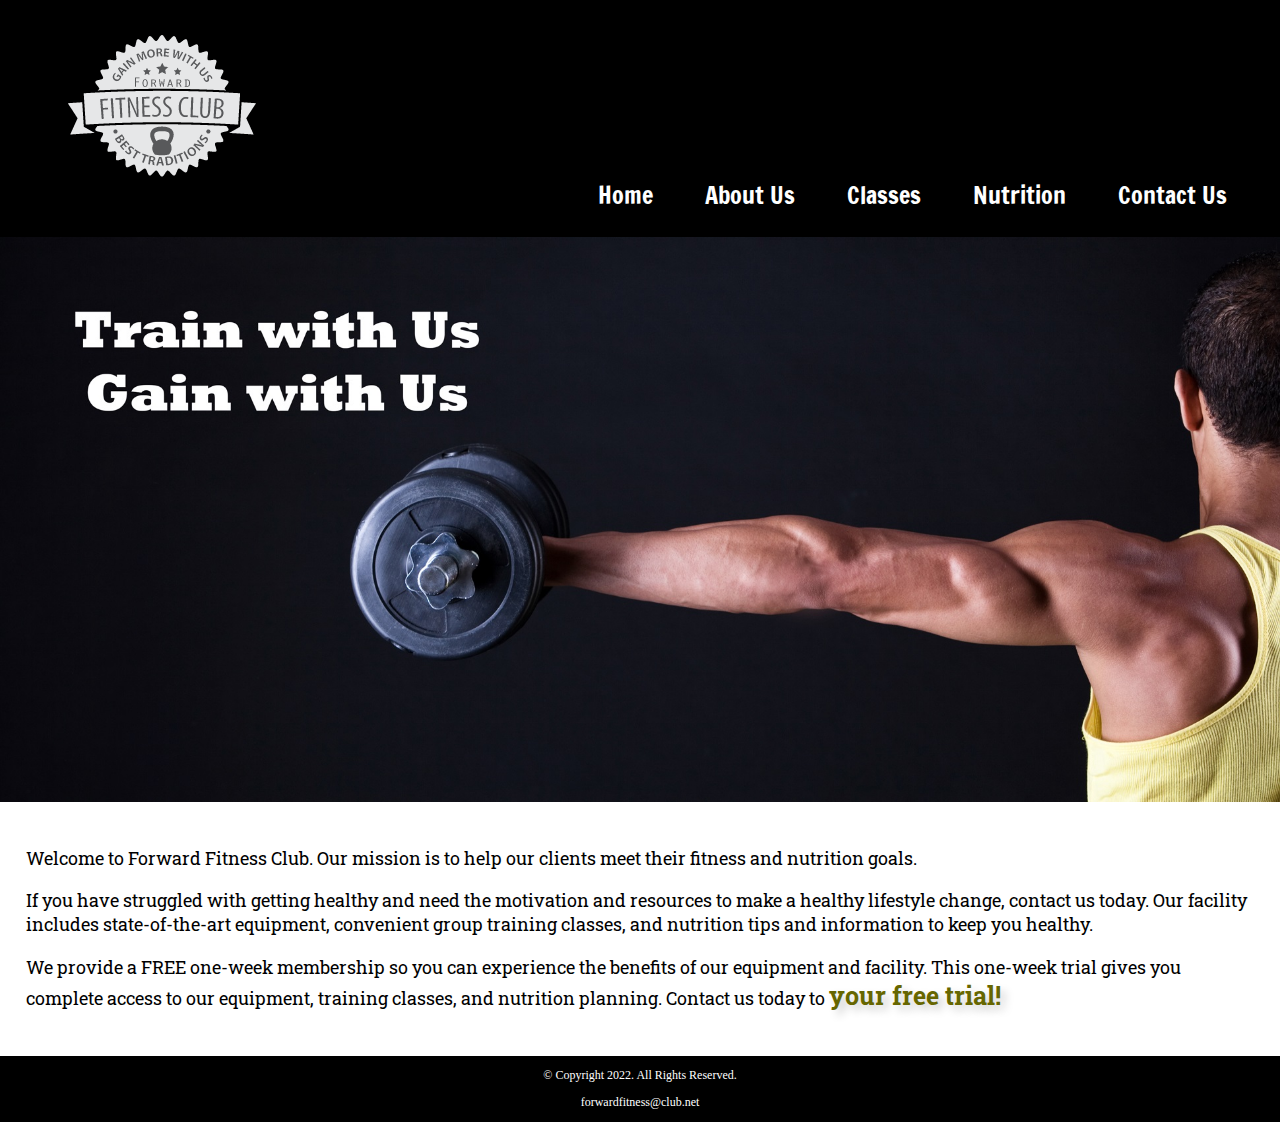
<file: week 8 prac/Fitness/index.html>
<!DOCTYPE html>
<!-- This website template was created by: Qi Junyi-->
<html lang="en">
<head>
    <title>Forward Fitness Club</title>
    <meta charset="utf-8">
    <meta name="viewport" content="width=device-width, initial-scale=1">
    <link rel="stylesheet" href="css/styles.css">
    <link rel="preconnect" href="https://fonts.googleapis.com">
    <link rel="preconnect" href="https://fonts.gstatic.com" crossorigin>
    <link href="https://fonts.googleapis.com/css2?family=Francois+One&family=Roboto+Slab:wght@100..900&display=swap" rel="stylesheet">
</head>
<body>
    <div id="container">
        <!-- Mobile Nav --> 
        <nav class="mobile-nav"> 
            <div id="menu-links"> 
                <a href="index.html">Home</a> 
                <a href="about.html">About Us</a> 
                <a href="classes.html">Classes</a> 
                <a href="nutrition.html">Nutrition</a> 
                <a href="contact.html">Contact Us</a> 
            </div> 
            <a class="menu-icon" onclick="hamburger()"> 
                <div>&#9776;</div> 
            </a> 
        </nav>
        <!--Use the header area for the website name or logo-->
        <header>
            <a href="index.html" id="ffc-logo"> <img src="images/forward-fitness-logo.png" alt="Forward Fitness Club logo"> </a>
        </header>
        <!-- Tablet, Desktop Nav -->
        <nav class="tablet-desktop">
            <ul>
                <li><a href="index.html">Home</a></li>
                <li><a href="about.html">About Us</a></li>
                <li><a href="classes.html">Classes</a></li>
                <li><a href="nutrition.html">Nutrition</a></li>
                <li><a href="contact.html">Contact Us</a></li>
            </ul>
        </nav>
        <!-- Hero Image --> 
        <div id="hero" class="tablet-desktop"> 
            <img src="images/hero-image.jpg" alt="left arm extended holding a weight"> 
        </div>
        <main>
            <div class="mobile">
                <p>Welcome to Forward Fitness Club. Our mission is to help our 
                    clients meet their fitness and nutrition goals.</p> 
                    
                <h3>FREE One-Week Trial Membership!</h3> 
                <p>Call Us Today to Get Started</p> 
                <p class="tel-link"><a href="tel:8145559608">(814) 555-9608</a></p> 
                    
                <h4>Fitness Club Hours:</h4> 
                <ul class="hours"> 
                    <li>Mon-Thu: 6:00am-6:00pm</li> 
                    <li>Friday: 6:00am-4:00pm</li> 
                    <li>Saturday: 8:00am-6:00pm</li> 
                    <li>Sunday: Closed</li> 
                </ul> 
                    
            </div>
            <div class="tablet-desktop">
                <p>Welcome to Forward Fitness Club. Our mission is to help our clients meet their fitness and 
                    nutrition goals.</p> 
                    
                <p>If you have struggled with getting healthy and need the motivation and resources to make a 
                    healthy lifestyle change, contact us today. Our facility includes state-of-the-art equipment, 
                    convenient group training classes, and nutrition tips and information to keep you healthy.</p> 
                    
                <p>We provide a FREE one-week membership so you can experience the benefits of our 
                    equipment and facility. This one-week trial gives you complete access to our equipment, 
                    training classes, and nutrition planning. Contact us today to
                    <span class="action">your free trial!</span></p>
            </div>
        </main>
        <footer>
            <p>&copy; Copyright 2022. All Rights Reserved.</p>
            <p><a href="mailto:forwardfitness@club.net">forwardfitness@club.net</a></p>
        </footer>
    </div>
    <script src="script.js"></script>
</body>
</html>
</file>
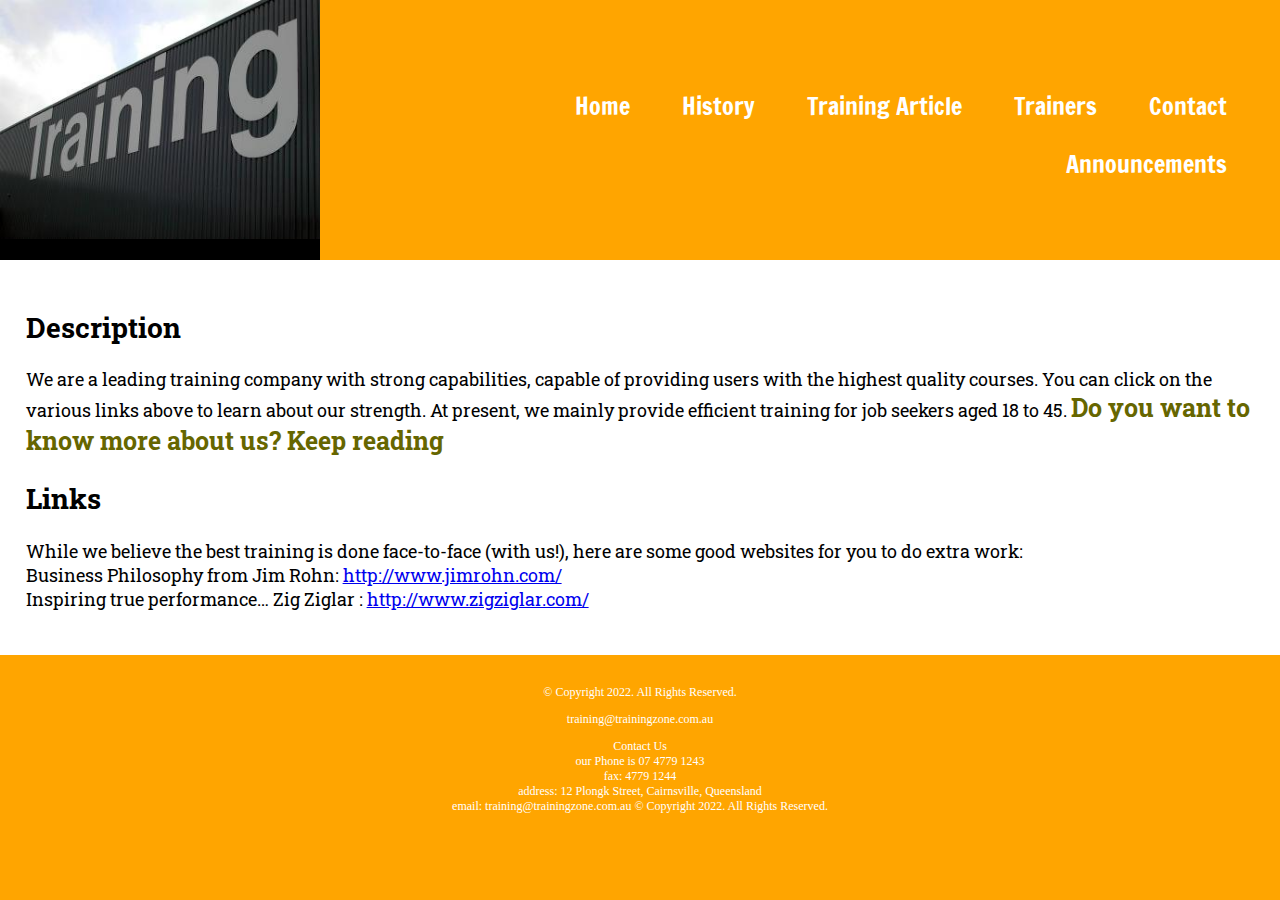
<file: week 8 prac/Training Zone/index.html>
<!DOCTYPE html>
<!-- This website template was created by: Qi Junyi-->
<html lang="en">
<head>
    <title>Training Zone</title>
    <meta charset="utf-8">
    <meta name="viewport" content="width=device-width, initial-scale=1">
    <link rel="stylesheet" href="css/styles.css">
    <link rel="preconnect" href="https://fonts.googleapis.com">
    <link rel="preconnect" href="https://fonts.gstatic.com" crossorigin>
    <link href="https://fonts.googleapis.com/css2?family=Francois+One&family=Roboto+Slab:wght@100..900&display=swap" rel="stylesheet">
</head>
<body>
    <!--Use the header area for the website name or logo-->
    <header>
        <a href="index.html"> <img src="images/trainingzone_logo.jpg" alt="Training Zone logo"> </a>
    </header>
    <nav>
        <ul>
            <li><a href="index.html">Home</a></li>
            <li><a href="history.html">History</a></li>
            <li><a href="trainingarticle.html">Training Article</a></li>
            <li><a href="trainers.html">Trainers</a></li>
            <li><a href="contact.html">Contact</a></li>
            <li><a href="announcements.html">Announcements</a></li>
        </ul>
    </nav>
    <main>
        <div class="mobile"> 
 
            <p>Welcome to Training Zone. Our mission is to help our 
            users improve themselves.</p> 
            
            <h3>FREE Classes!</h3> 
            <p>Call Us Today to Get Free Classes</p> 
            <p class="tel-link"><a href="tel:0747791243">(07) 4779-1243</a></p> 
            
            <h4>Training Zone Working Hours:</h4> 
            <ul class="hours"> 
                <li>Mon-Thu: 6:00am-9:00pm</li> 
                <li>Friday: 6:00am-5:00pm</li> 
                <li>Saturday: 8:00am-9:00pm</li> 
                <li>Sunday: 12:00am-12:00pm</li> 
            </ul> 
            
        </div>
        <div class="tablet-desktop">
            <h2>Description</h2>
            <p>
                We are a leading training company with strong capabilities, capable of providing users with the highest quality courses. 
                You can click on the various links above to learn about our strength. At present, we mainly provide efficient training for job seekers aged 18 to 45. 
                <span class="action">Do you want to know more about us? Keep reading</span>
            </p>
            <h2>Links</h2>
            <p>
                While we believe the best training is done face-to-face (with us!), here are some good websites for you 
                to do extra work:
               <br>Business Philosophy from Jim Rohn: <a href="http://www.jimrohn.com/">http://www.jimrohn.com/</a>
               <br>Inspiring true performance… Zig Ziglar : <a href="http://www.zigziglar.com/">http://www.zigziglar.com/</a>
            </p>
        </div>
    </main>
    <footer><br>
        <p>&copy; Copyright 2022. All Rights Reserved.</p>
        <p><a href="mailto:training@trainingzone.com.au">training@trainingzone.com.au</a></p>
        <p>
            Contact Us
            <br>our Phone is 07 4779 1243
            <br>fax: 4779 1244
            <br>address: 12 Plongk Street, Cairnsville, Queensland
            <br>email: training@trainingzone.com.au
            &copy; Copyright 2022. All Rights Reserved.
        </p>
    </footer>
</body>
</html>
</file>
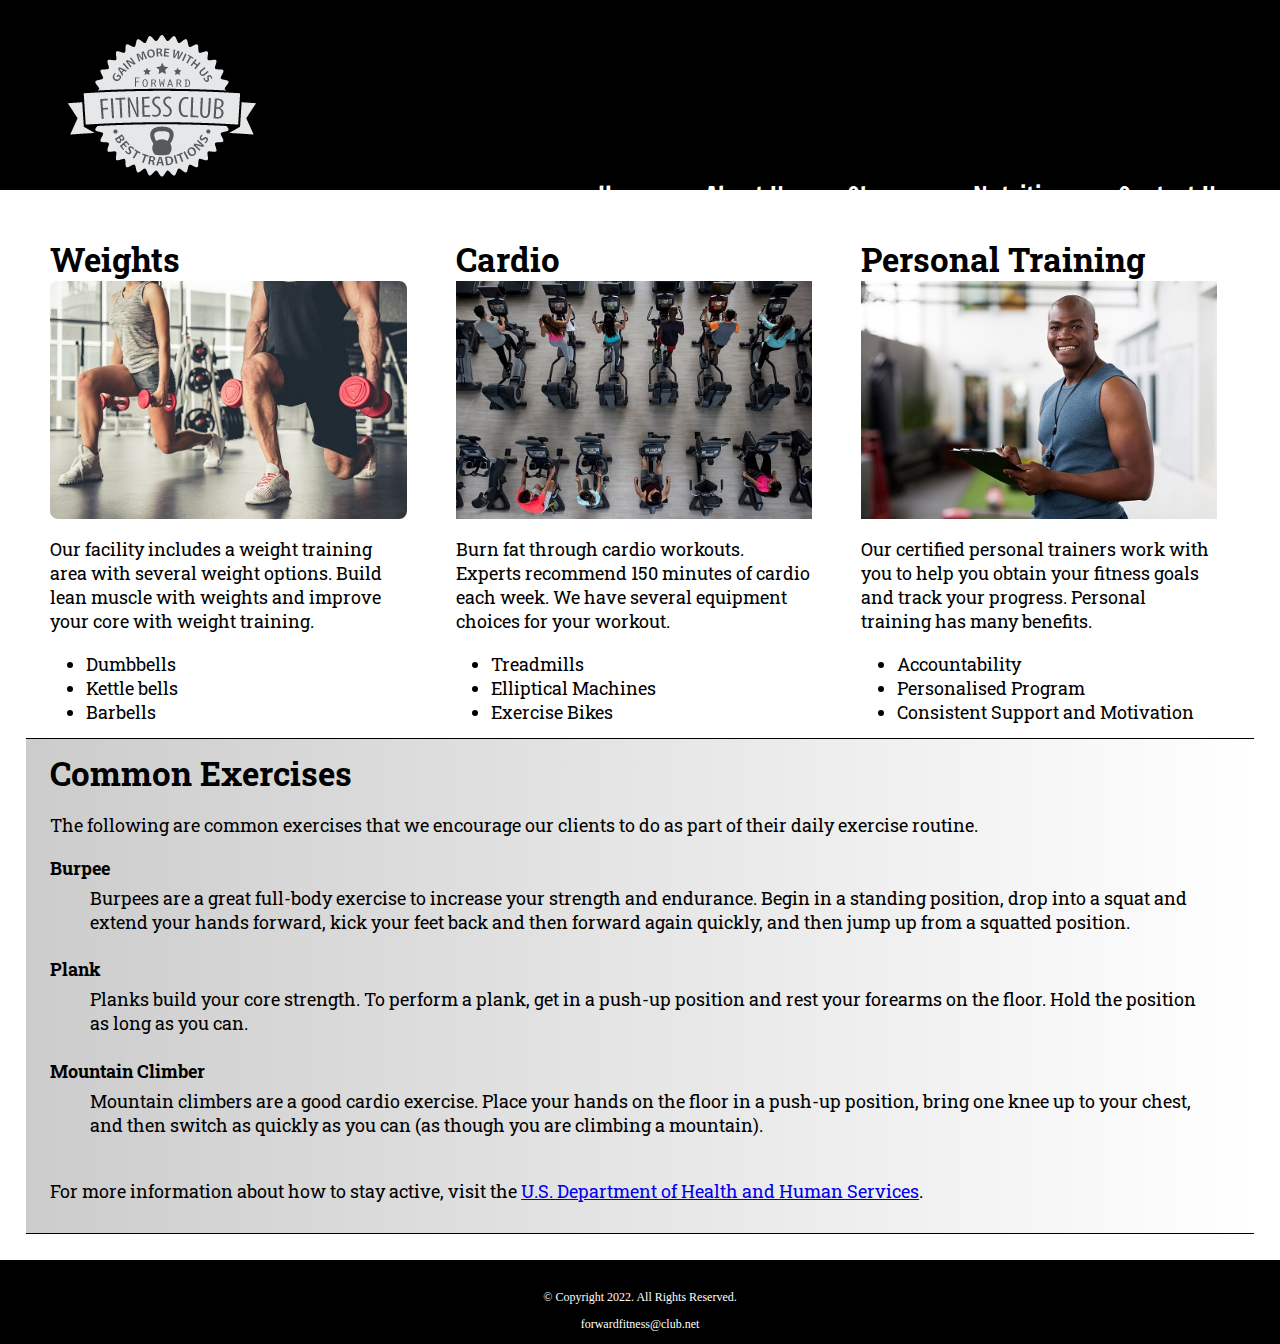
<file: week 8 prac/Fitness/about.html>
<!DOCTYPE html>
<!-- This website template was created by: Qi Junyi-->
<html lang="en">
<head>
    <title>Forward Fitness Club</title>
    <meta charset="utf-8">
    <meta name="viewport" content="width=device-width, initial-scale=1">
    <link rel="stylesheet" href="css/styles.css">
    <link rel="preconnect" href="https://fonts.googleapis.com">
    <link rel="preconnect" href="https://fonts.gstatic.com" crossorigin>
    <link href="https://fonts.googleapis.com/css2?family=Francois+One&family=Roboto+Slab:wght@100..900&display=swap" rel="stylesheet">
</head>
<body>
    <div id="container">
        <!-- Mobile Nav --> 
        <nav class="mobile-nav"> 
            <div id="menu-links"> 
                <a href="index.html">Home</a> 
                <a href="about.html">About Us</a> 
                <a href="classes.html">Classes</a> 
                <a href="nutrition.html">Nutrition</a> 
                <a href="contact.html">Contact Us</a> 
            </div> 
            <a class="menu-icon" onclick="hamburger()"> 
                <div>&#9776;</div> 
            </a> 
        </nav>
        <!--Use the header area for the website name or logo-->
        <header>
            <a href="index.html" id="ffc-logo"> <img src="images/forward-fitness-logo.png" alt="Forward Fitness Club logo"> </a>
        </header>
        <!-- Tablet, Desktop Nav -->
        <nav class="tablet-desktop">
            <ul>
                <li><a href="index.html">Home</a></li>
                <li><a href="about.html">About Us</a></li>
                <li><a href="classes.html">Classes</a></li>
                <li><a href="nutrition.html">Nutrition</a></li>
                <li><a href="contact.html">Contact Us</a></li>
            </ul>
        </nav>
        <main> 
    
            <div id="weights">

                <h1>Weights</h1> 

                <img src="images/people-with-weights.jpg" alt="Two people working out with a weight in each hand" class="round"> 

                <p>Our facility includes a weight training area with several weight options. 
                    Build lean muscle with weights and improve your core with weight training.</p>

                <ul class="tablet-desktop">
                <li>Dumbbells</li>
                <li>Kettle bells</li>
                <li>Barbells</li>
                </ul>
            </div> 
            <div id="cardio"> 
                <h1>Cardio</h1> 
                
                <img class="equip" src="images/people-workingout-machines.jpg" alt="Cardio Equipment" class="round"> 
                
                <p>Burn fat through cardio workouts. Experts recommend 150 minutes 
                    of cardio each week. We have several equipment choices for your workout.</p> 
                
                <ul class="tablet-desktop"> 
                <li>Treadmills</li> 
                <li>Elliptical Machines</li> 
                <li>Exercise Bikes</li> 
                </ul> 
            </div> 
                
            <div id="training"> 
                
                <h1>Personal Training</h1> 
                
                <img class="equip" src="images/personal-trainer.jpg" alt="Personal Training" class="round"> 
                
                <p>Our certified personal trainers work with you to help you obtain your fitness 
                    goals and track your progress. Personal training has many benefits.</p> 
                
                <ul class="tablet-desktop"> 
                <li>Accountability</li> 
                <li>Personalised Program</li> 
                <li>Consistent Support and Motivation</li> 
                </ul> 
                
            </div>
            <div id="exercises">

                <h1>Common Exercises</h1>

                <p>The following are common exercises that we encourage our clients to do as part of their daily exercise routine.</p>

                <dl> 
    
                    <dt>Burpee</dt> 
                <dd>Burpees are a great full-body exercise to increase your strength and 
                endurance. Begin in a standing position, drop into a squat and extend your 
                hands forward, kick your feet back and then forward again quickly, and then 
                jump up from a squatted position. </dd> 
                    
                <dt>Plank</dt> 
                    <dd>Planks build your core strength. To perform a plank, get in a push-up 
                position and rest your forearms on the floor. Hold the position as long as you 
                can. </dd> 
                    
                <dt>Mountain Climber</dt> 
                <dd>Mountain climbers are a good cardio exercise. Place your hands on the 
                floor in a push-up position, bring one knee up to your chest, and then switch as 
                quickly as you can (as though you are climbing a mountain).</dd> 
                    
                </dl> 
                    
                <p>For more information about how to stay active, visit the 
                <a href="https://www.hhs.gov/fitness/be-active/index.html" target="_blank">U.S. Department of Health and Human Services</a>.</p>
                
            </div>
        </main>
        <footer><br>
            <p>&copy; Copyright 2022. All Rights Reserved.</p>
            <p><a href="mailto:forwardfitness@club.net">forwardfitness@club.net</a></p>
        </footer>
    </div>
    <script src="script.js"></script>
</body>
</html>
</file>
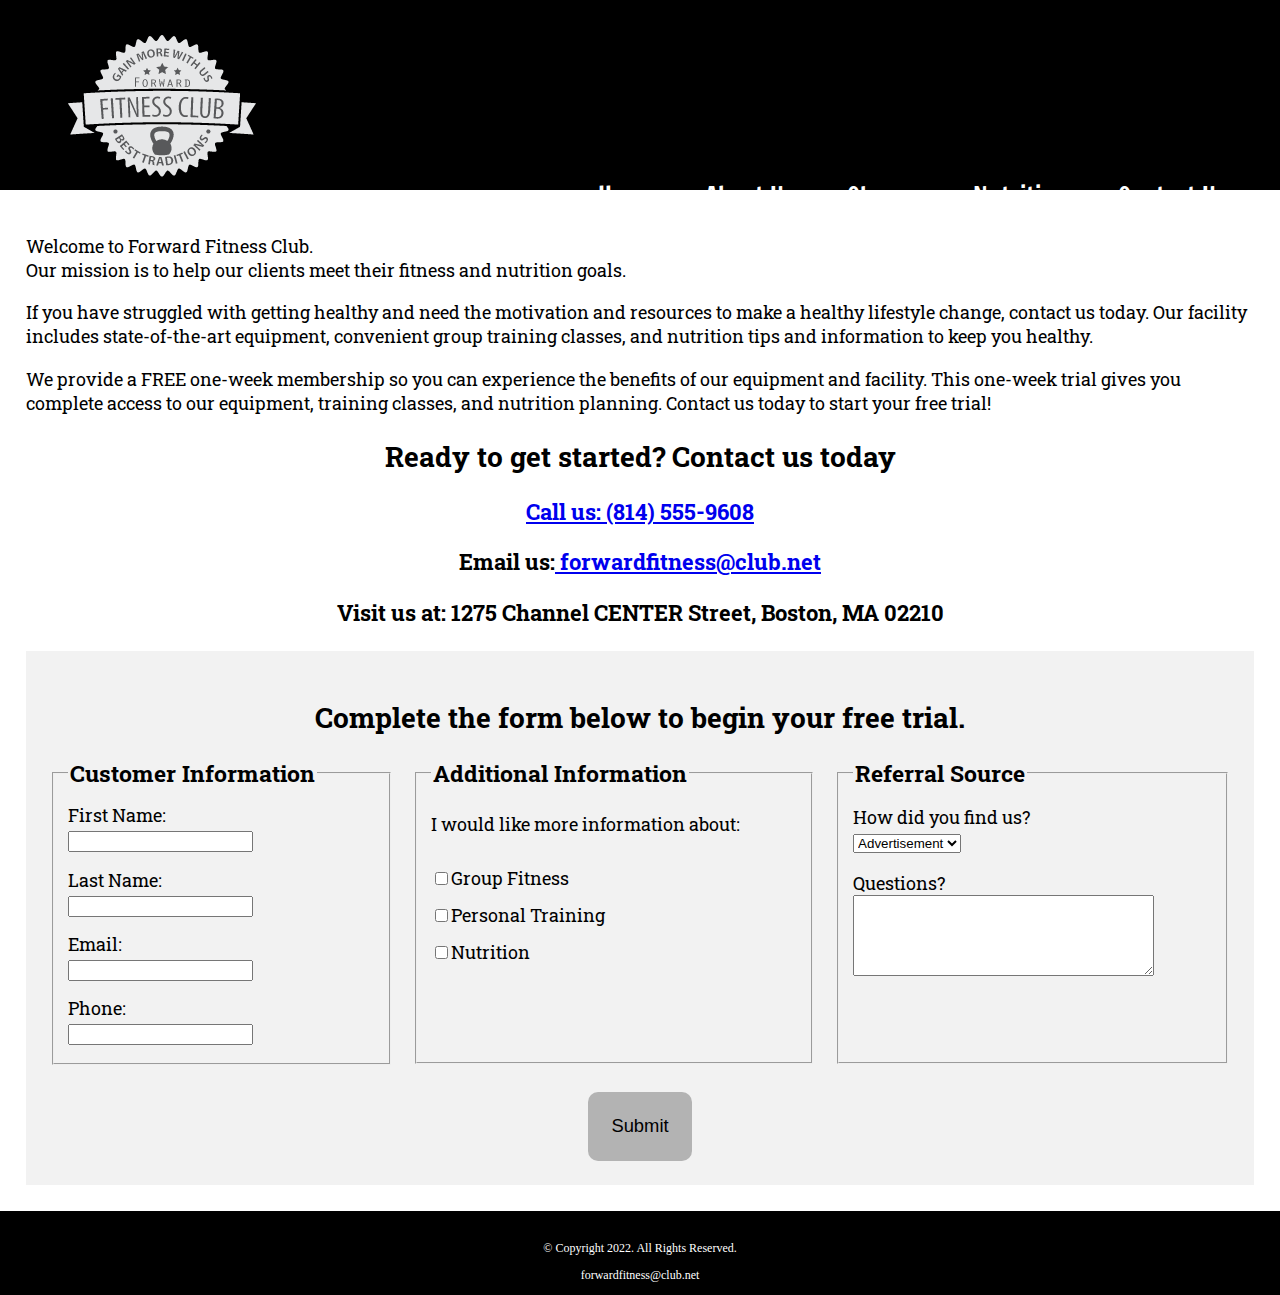
<file: week 8 prac/Fitness/contact.html>
<!DOCTYPE html>
<!-- This website template was created by: Qi Junyi-->
<html lang="en">
<head>
    <title>Forward Fitness Club</title>
    <meta charset="utf-8">
    <meta name="viewport" content="width=device-width, initial-scale=1">
    <link rel="stylesheet" href="css/styles.css">
    <link rel="preconnect" href="https://fonts.googleapis.com">
    <link rel="preconnect" href="https://fonts.gstatic.com" crossorigin>
    <link href="https://fonts.googleapis.com/css2?family=Francois+One&family=Roboto+Slab:wght@100..900&display=swap" rel="stylesheet">
</head>
<body>
    <div id="container">
        <!-- Mobile Nav --> 
        <nav class="mobile-nav"> 
            <div id="menu-links"> 
                <a href="index.html">Home</a> 
                <a href="about.html">About Us</a> 
                <a href="classes.html">Classes</a> 
                <a href="nutrition.html">Nutrition</a> 
                <a href="contact.html">Contact Us</a> 
            </div> 
            <a class="menu-icon" onclick="hamburger()"> 
                <div>&#9776;</div> 
            </a> 
        </nav>
        <!--Use the header area for the website name or logo-->
        <header>
            <a href="index.html" id="ffc-logo"> <img src="images/forward-fitness-logo.png" alt="Forward Fitness Club logo"> </a>
        </header>
        <!-- Tablet, Desktop Nav -->
        <nav class="tablet-desktop">
            <ul>
                <li><a href="index.html">Home</a></li>
                <li><a href="about.html">About Us</a></li>
                <li><a href="classes.html">Classes</a></li>
                <li><a href="nutrition.html">Nutrition</a></li>
                <li><a href="contact.html">Contact Us</a></li>
            </ul>
        </nav>
        <main>
            <div id="intro">
                <p>Welcome to Forward Fitness Club. Our mission is to help our clients meet their fitness and 
                    nutrition goals.</p> 
                    
                <p>If you have struggled with getting healthy and need the motivation and resources to make a 
                    healthy lifestyle change, contact us today. Our facility includes state-of-the-art equipment, 
                    convenient group training classes, and nutrition tips and information to keep you healthy.</p> 
                    
                <p>We provide a FREE one-week membership so you can experience the benefits of our 
                    equipment and facility. This one-week trial gives you complete access to our equipment, 
                    training classes, and nutrition planning. Contact us today to start your free trial!</p>
            </div>
            <div id="contact">
                <h2>Ready to get started? Contact us today</h2>
                <h3><a href="tel:+18145559608">Call us: (814) 555-9608</a></h3>
                <h3>Email us:<a href="mailto:forwardfitness@club.net"> forwardfitness@club.net</a></h3>
                <h3>Visit us at: 1275 Channel CENTER Street, Boston, MA 02210</h3>
            </div>
            <div id="form"> 
                <h2>Complete the form below to begin your free trial.</h2> 
                <form name="myForm" action="submitted.html" onsubmit="return validateForm()" class="form-grid"> <!-- Start Form -->

                    <fieldset> 
                        <legend>Customer Information</legend> 
                        <label for="fName">First Name:</label> 
                        <input type="text" name="fName" id="fName"> 
                        <label for="lName">Last Name:</label> 
                        <input type="text" name="lName" id="lName"> 

                        <label for="email">Email:</label> 
                        <input type="email" name="email" id="email"> 
                        <label for="phone">Phone: </label> 
                        <input type="tel" name="phone" id="phone">
                    </fieldset>

                    <fieldset> 
                        <legend>Additional Information</legend> 
                        <p>I would like more information about:</p> 
                        
                        <label for="grpfit"><input type="checkbox" name="interest" id="grpfit" value="Group 
                        Fitness">Group Fitness</label> 
                        
                        <label for="prtrain"><input type="checkbox" name="interest" id="prtrain" 
                        value="Personal Training">Personal Training</label> 
                        
                        <label for="nutr"><input type="checkbox" name="interest" id="nutr" 
                        value="Nutrition">Nutrition</label> 
                    </fieldset>

                    <fieldset> 
                        <legend>Referral Source</legend> 
                        <label for="reference">How did you find us?</label> 
                        <select name="reference" id="reference"> 
                            <option value="ad">Advertisement</option> 
                            <option value="friend">Friend</option> 
                            <option value="google">Google</option> 
                            <option value="social">Social Media</option> 
                            <option value="other">Other</option> 
                        </select> 
                        <label for="questions">Questions?</label>
                        <textarea id="questions" name="questions" rows="5" cols="35"></textarea>
                    </fieldset>

                    <input type="submit" id="submit" value ="Submit" class="btn">

                </form> 
            </div>
        </main>
        <footer><br>
            <p>&copy; Copyright 2022. All Rights Reserved.</p>
            <p><a href="mailto:forwardfitness@club.net">forwardfitness@club.net</a></p>
        </footer>
    </div>
    <script src="script.js"></script>
</body>
</html>
</file>
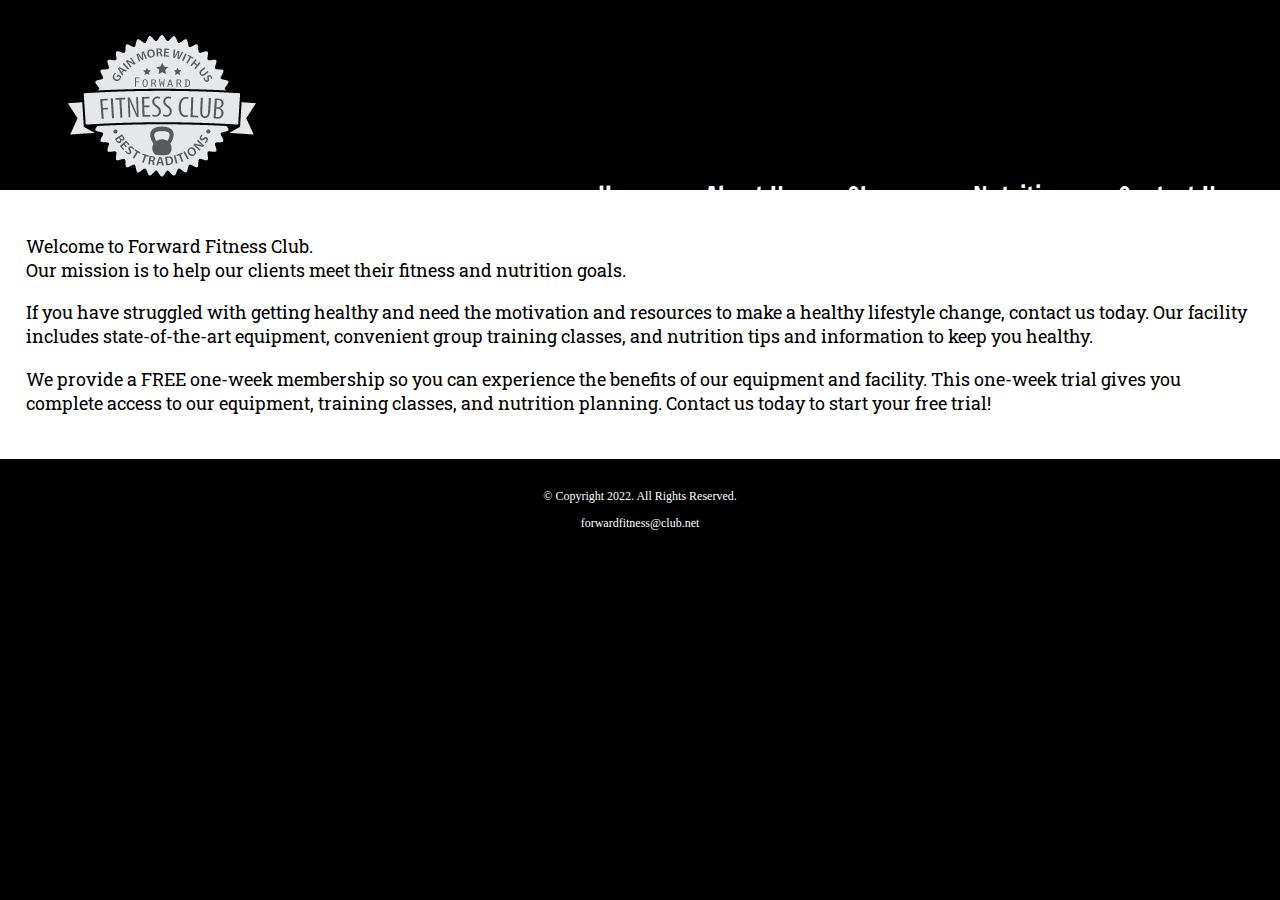
<file: week 8 prac/Fitness/template.html>
<!DOCTYPE html>
<!-- This website template was created by: Qi Junyi-->
<html lang="en">
<head>
    <title>Forward Fitness Club</title>
    <meta charset="utf-8">
    <meta name="viewport" content="width=device-width, initial-scale=1">
    <link rel="stylesheet" href="css/styles.css">
    <link rel="preconnect" href="https://fonts.googleapis.com">
    <link rel="preconnect" href="https://fonts.gstatic.com" crossorigin>
    <link href="https://fonts.googleapis.com/css2?family=Francois+One&family=Roboto+Slab:wght@100..900&display=swap" rel="stylesheet">
</head>
<body>
    <div id="container">
        <!-- Mobile Nav --> 
        <nav class="mobile-nav"> 
            <div id="menu-links"> 
                <a href="index.html">Home</a> 
                <a href="about.html">About Us</a> 
                <a href="classes.html">Classes</a> 
                <a href="nutrition.html">Nutrition</a> 
                <a href="contact.html">Contact Us</a> 
            </div> 
            <a class="menu-icon" onclick="hamburger()"> 
                <div>&#9776;</div> 
            </a> 
        </nav>
        <!--Use the header area for the website name or logo-->
        <header>
            <a href="index.html" id="ffc-logo"> <img src="images/forward-fitness-logo.png" alt="Forward Fitness Club logo"> </a>
        </header>
        <!-- Tablet, Desktop Nav -->
        <nav class="tablet-desktop">
            <ul>
                <li><a href="index.html">Home</a></li>
                <li><a href="about.html">About Us</a></li>
                <li><a href="classes.html">Classes</a></li>
                <li><a href="nutrition.html">Nutrition</a></li>
                <li><a href="contact.html">Contact Us</a></li>
            </ul>
        </nav>
        <main>
            <div id="intro">
                <p>Welcome to Forward Fitness Club. Our mission is to help our clients meet their fitness and 
                    nutrition goals.</p> 
                    
                <p>If you have struggled with getting healthy and need the motivation and resources to make a 
                    healthy lifestyle change, contact us today. Our facility includes state-of-the-art equipment, 
                    convenient group training classes, and nutrition tips and information to keep you healthy.</p> 
                    
                <p>We provide a FREE one-week membership so you can experience the benefits of our 
                    equipment and facility. This one-week trial gives you complete access to our equipment, 
                    training classes, and nutrition planning. Contact us today to start your free trial!</p>
            </div>
        </main>
        <footer><br>
            <p>&copy; Copyright 2022. All Rights Reserved.</p>
            <p><a href="mailto:forwardfitness@club.net">forwardfitness@club.net</a></p>
        </footer>
    </div>
    <script src="script.js"></script>
</body>
</html>
</file>
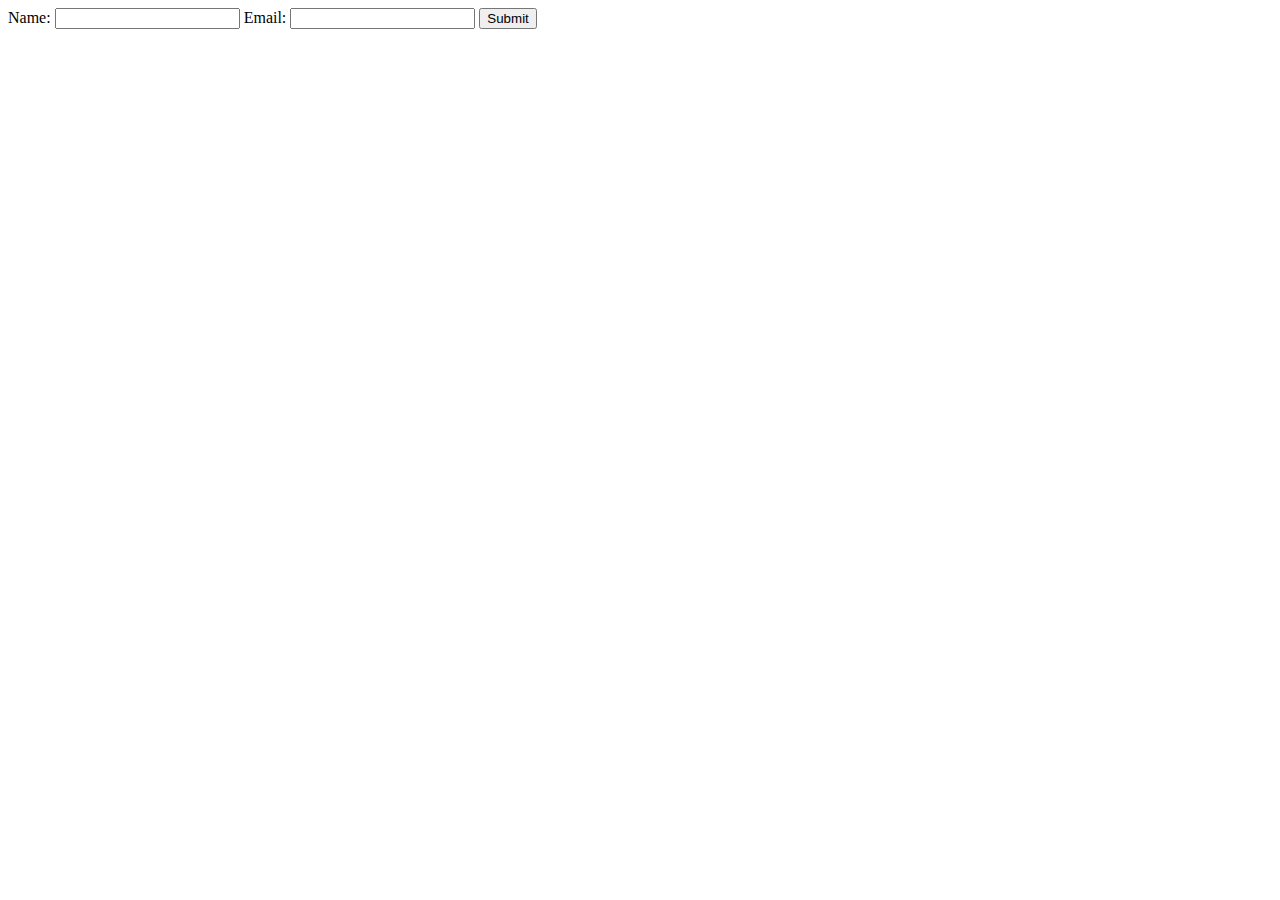
<file: week 8 prac/Form/form.html>
<!doctype html> 
<html> 
<head> 
    <meta charset="utf-8"> 
    <title>Simple Form</title> 
    <script src="script.js"></script> <!-- Link JavaScript to HTML --> 
</head> 
 
<body> 
    <form name="myForm" action="submitted.html" onsubmit="return validateForm()"> 
        Name: <input type="text" name="name"> 
        Email: <input type="text" name="email"> 
        <input type="submit" value="Submit"> 
    </form> 
 
</body> 
</html>
</file>
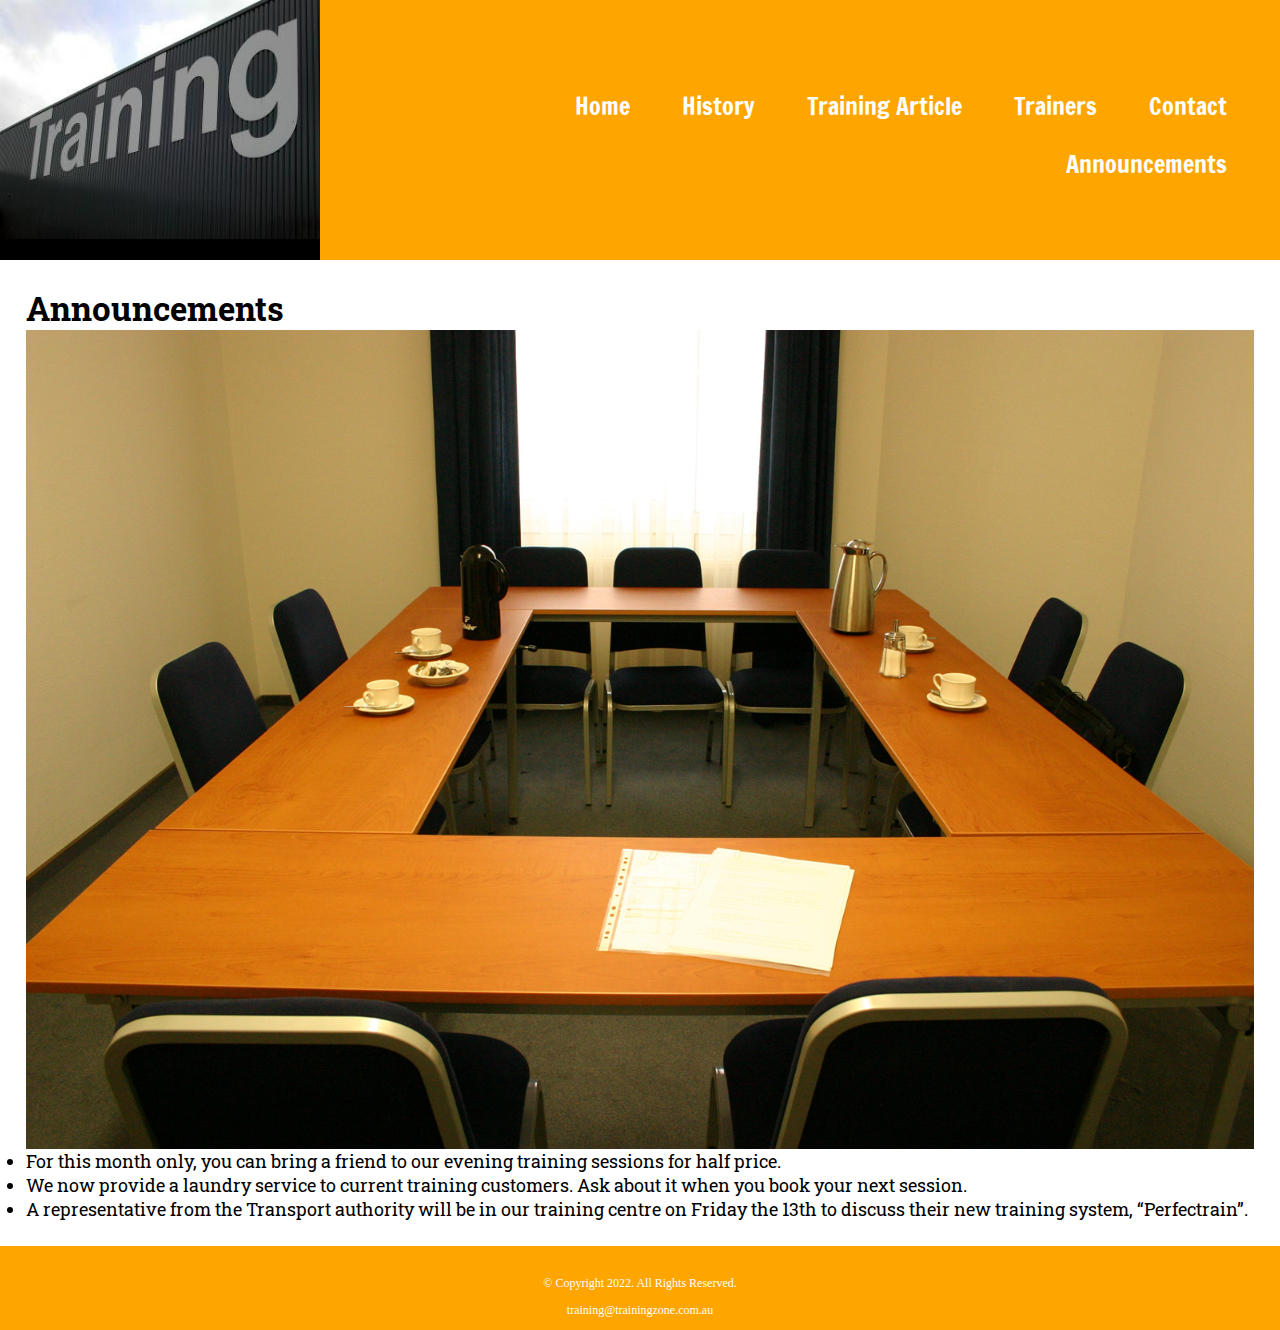
<file: week 8 prac/Training Zone/announcements.html>
<!DOCTYPE html>
<!-- This website template was created by: Qi Junyi-->
<html lang="en">
<head>
    <title>Training Zone</title>
    <meta charset="utf-8">
    <meta name="viewport" content="width=device-width, initial-scale=1">
    <link rel="stylesheet" href="css/styles.css">
    <link rel="preconnect" href="https://fonts.googleapis.com">
    <link rel="preconnect" href="https://fonts.gstatic.com" crossorigin>
    <link href="https://fonts.googleapis.com/css2?family=Francois+One&family=Roboto+Slab:wght@100..900&display=swap" rel="stylesheet">
</head>
<body>
    <div id="container">
    <!--Use the header area for the website name or logo-->
    <header>
        <a href="index.html"> <img src="images/trainingzone_logo.jpg" alt="Training Zone logo"> </a>
    </header>
    <nav>
        <ul>
            <li><a href="index.html">Home</a></li>
            <li><a href="history.html">History</a></li>
            <li><a href="trainingarticle.html">Training Article</a></li>
            <li><a href="trainers.html">Trainers</a></li>
            <li><a href="contact.html">Contact</a></li>
            <li><a href="announcements.html">Announcements</a></li>
        </ul>
    </nav>
    <main>
        <div id="announcements">

            <h1>Announcements</h1> 

            <img src="images/announcements.jpg" alt="Office teaching environment"> 
            <ul>
            <li>For this month only, you can bring a friend to our evening training sessions for half price.</li>
            <li>We now provide a laundry service to current training customers. Ask about it when you book 
                your next session. </li>
            <li>A representative from the Transport authority will be in our training centre on Friday the 13th to 
                discuss their new training system, “Perfectrain”.</li>
            </ul>
        </div> 
    </main>
    <footer><br>
        <p>&copy; Copyright 2022. All Rights Reserved.</p>
        <p><a href="mailto:training@trainingzone.com.au">training@trainingzone.com.au</a></p>
    </footer>
    </div>
</body>
</html>
</file>
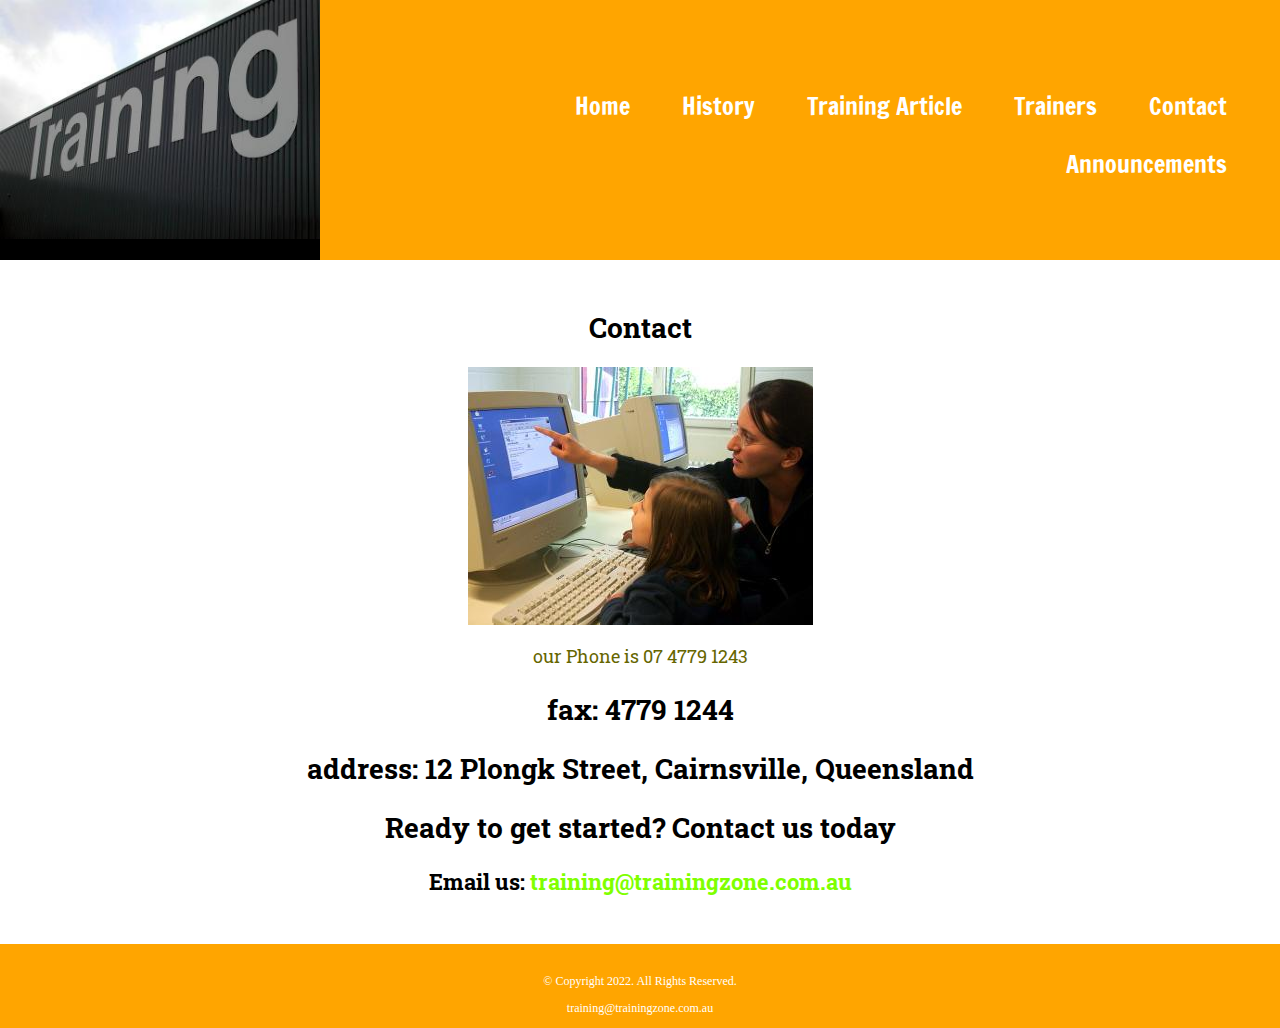
<file: week 8 prac/Training Zone/contact.html>
<!DOCTYPE html>
<!-- This website template was created by: Qi Junyi-->
<html lang="en">
<head>
    <title>Training Zone</title>
    <meta charset="utf-8">
    <meta name="viewport" content="width=device-width, initial-scale=1">
    <link rel="stylesheet" href="css/styles.css">
    <link rel="preconnect" href="https://fonts.googleapis.com">
    <link rel="preconnect" href="https://fonts.gstatic.com" crossorigin>
    <link href="https://fonts.googleapis.com/css2?family=Francois+One&family=Roboto+Slab:wght@100..900&display=swap" rel="stylesheet">
</head>
<body>
    <div id="container">
    <!--Use the header area for the website name or logo-->
    <header>
        <a href="index.html"> <img src="images/trainingzone_logo.jpg" alt="Training Zone logo"> </a>
    </header>
    <nav>
        <ul>
            <li><a href="index.html">Home</a></li>
            <li><a href="history.html">History</a></li>
            <li><a href="trainingarticle.html">Training Article</a></li>
            <li><a href="trainers.html">Trainers</a></li>
            <li><a href="contact.html">Contact</a></li>
            <li><a href="announcements.html">Announcements</a></li>
        </ul>
    </nav>
    <main>
        <div id="contact">

            <h2>Contact</h2> 

            <img src="images/contact.jpg" alt="A woman is guiding another person to use a computer to communicate"> 

            <p><a href="tel:+0747791243">our Phone is 07 4779 1243</a></p>
            <h2>fax: 4779 1244</h2>
            <h2>address: 12 Plongk Street, Cairnsville, Queensland</h2>
            <h2>Ready to get started? Contact us today</h2>
            <h3>Email us:<a href="mailto:training@trainingzone.com.au"> training@trainingzone.com.au</a></h3>
        </div> 
    </main>
    <footer><br>
        <p>&copy; Copyright 2022. All Rights Reserved.</p>
        <p><a href="mailto:training@trainingzone.com.au">training@trainingzone.com.au</a></p>
    </footer>
    </div>
</body>
</html>
</file>
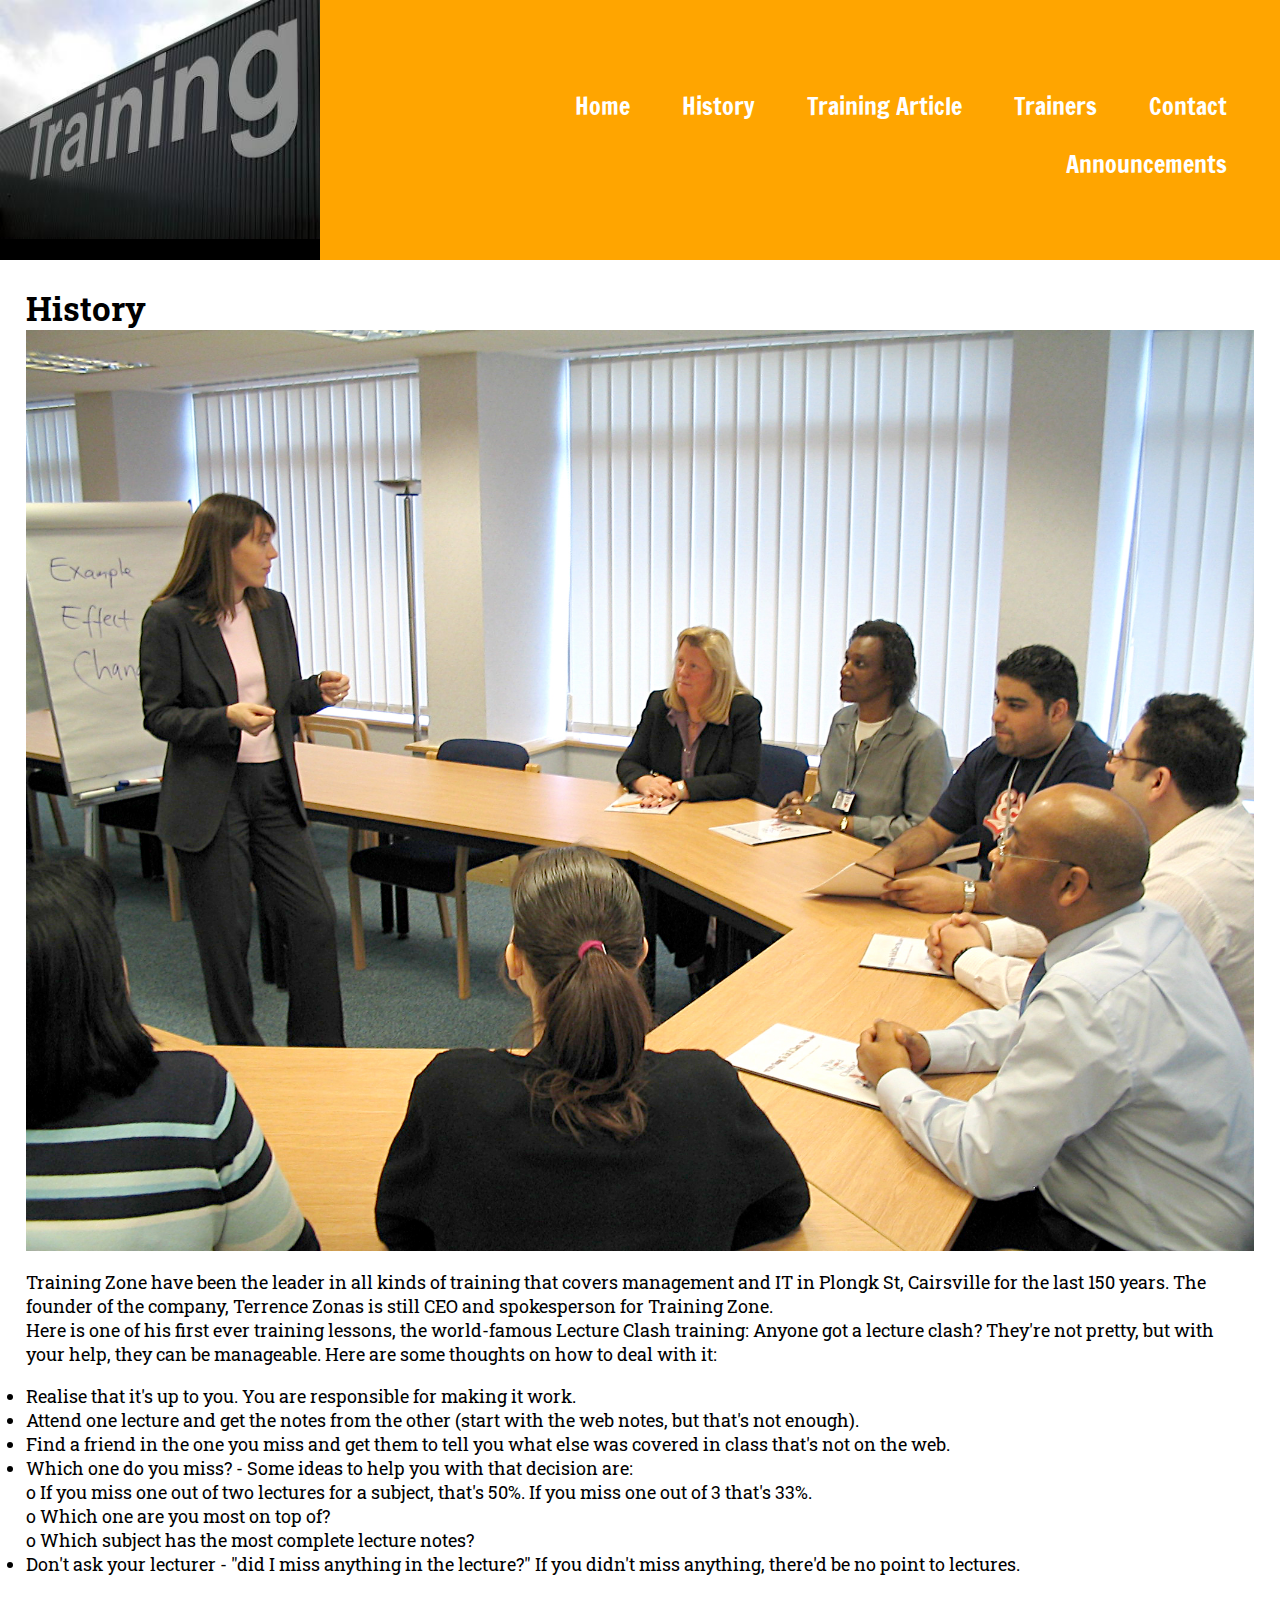
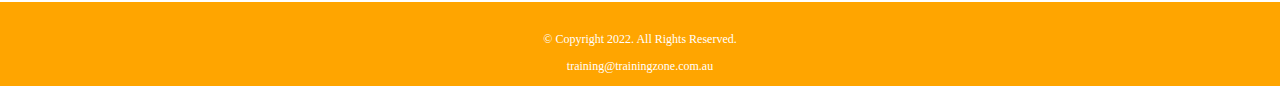
<file: week 8 prac/Training Zone/history.html>
<!DOCTYPE html>
<!-- This website template was created by: Qi Junyi-->
<html lang="en">
<head>
    <title>Training Zone</title>
    <meta charset="utf-8">
    <meta name="viewport" content="width=device-width, initial-scale=1">
    <link rel="stylesheet" href="css/styles.css">
    <link rel="preconnect" href="https://fonts.googleapis.com">
    <link rel="preconnect" href="https://fonts.gstatic.com" crossorigin>
    <link href="https://fonts.googleapis.com/css2?family=Francois+One&family=Roboto+Slab:wght@100..900&display=swap" rel="stylesheet">
</head>
<body>
    <div id="container">
    <!--Use the header area for the website name or logo-->
    <header>
        <a href="index.html"> <img src="images/trainingzone_logo.jpg" alt="Training Zone logo"> </a>
    </header>
    <nav>
        <ul>
            <li><a href="index.html">Home</a></li>
            <li><a href="history.html">History</a></li>
            <li><a href="trainingarticle.html">Training Article</a></li>
            <li><a href="trainers.html">Trainers</a></li>
            <li><a href="contact.html">Contact</a></li>
            <li><a href="announcements.html">Announcements</a></li>
        </ul>
    </nav>
    <main>
        <div id="history">

            <h1>History</h1> 

            <img src="images/history.jpg" alt="A person is telling others"> 

            <p>Training Zone have been the leader in all kinds of training that covers management and IT in Plongk St, 
                Cairsville for the last 150 years. The founder of the company, Terrence Zonas is still CEO and 
                spokesperson for Training Zone.
            <br>Here is one of his first ever training lessons, the world-famous Lecture Clash training: 
            Anyone got a lecture clash? They're not pretty, but with your help, they can be manageable. Here are 
            some thoughts on how to deal with it:</p>

            <ul>
            <li>Realise that it's up to you. You are responsible for making it work. </li>
            <li>Attend one lecture and get the notes from the other (start with the web notes, but that's not 
                enough). </li>
            <li>Find a friend in the one you miss and get them to tell you what else was covered in class that's 
                not on the web.</li>
            <li>Which one do you miss? - Some ideas to help you with that decision are:  
                <br>o If you miss one out of two lectures for a subject, that's 50%. If you miss one out of 3 
                that's 33%.  
                <br>o Which one are you most on top of?  
                <br>o Which subject has the most complete lecture notes?  </li>
            <li>Don't ask your lecturer - "did I miss anything in the lecture?" If you didn't miss anything, there'd 
                be no point to lectures.</li>
            </ul>
        </div> 
    </main>
    <footer><br>
        <p>&copy; Copyright 2022. All Rights Reserved.</p>
        <p><a href="mailto:training@trainingzone.com.au">training@trainingzone.com.au</a></p>
    </footer>
    </div>
</body>
</html>
</file>
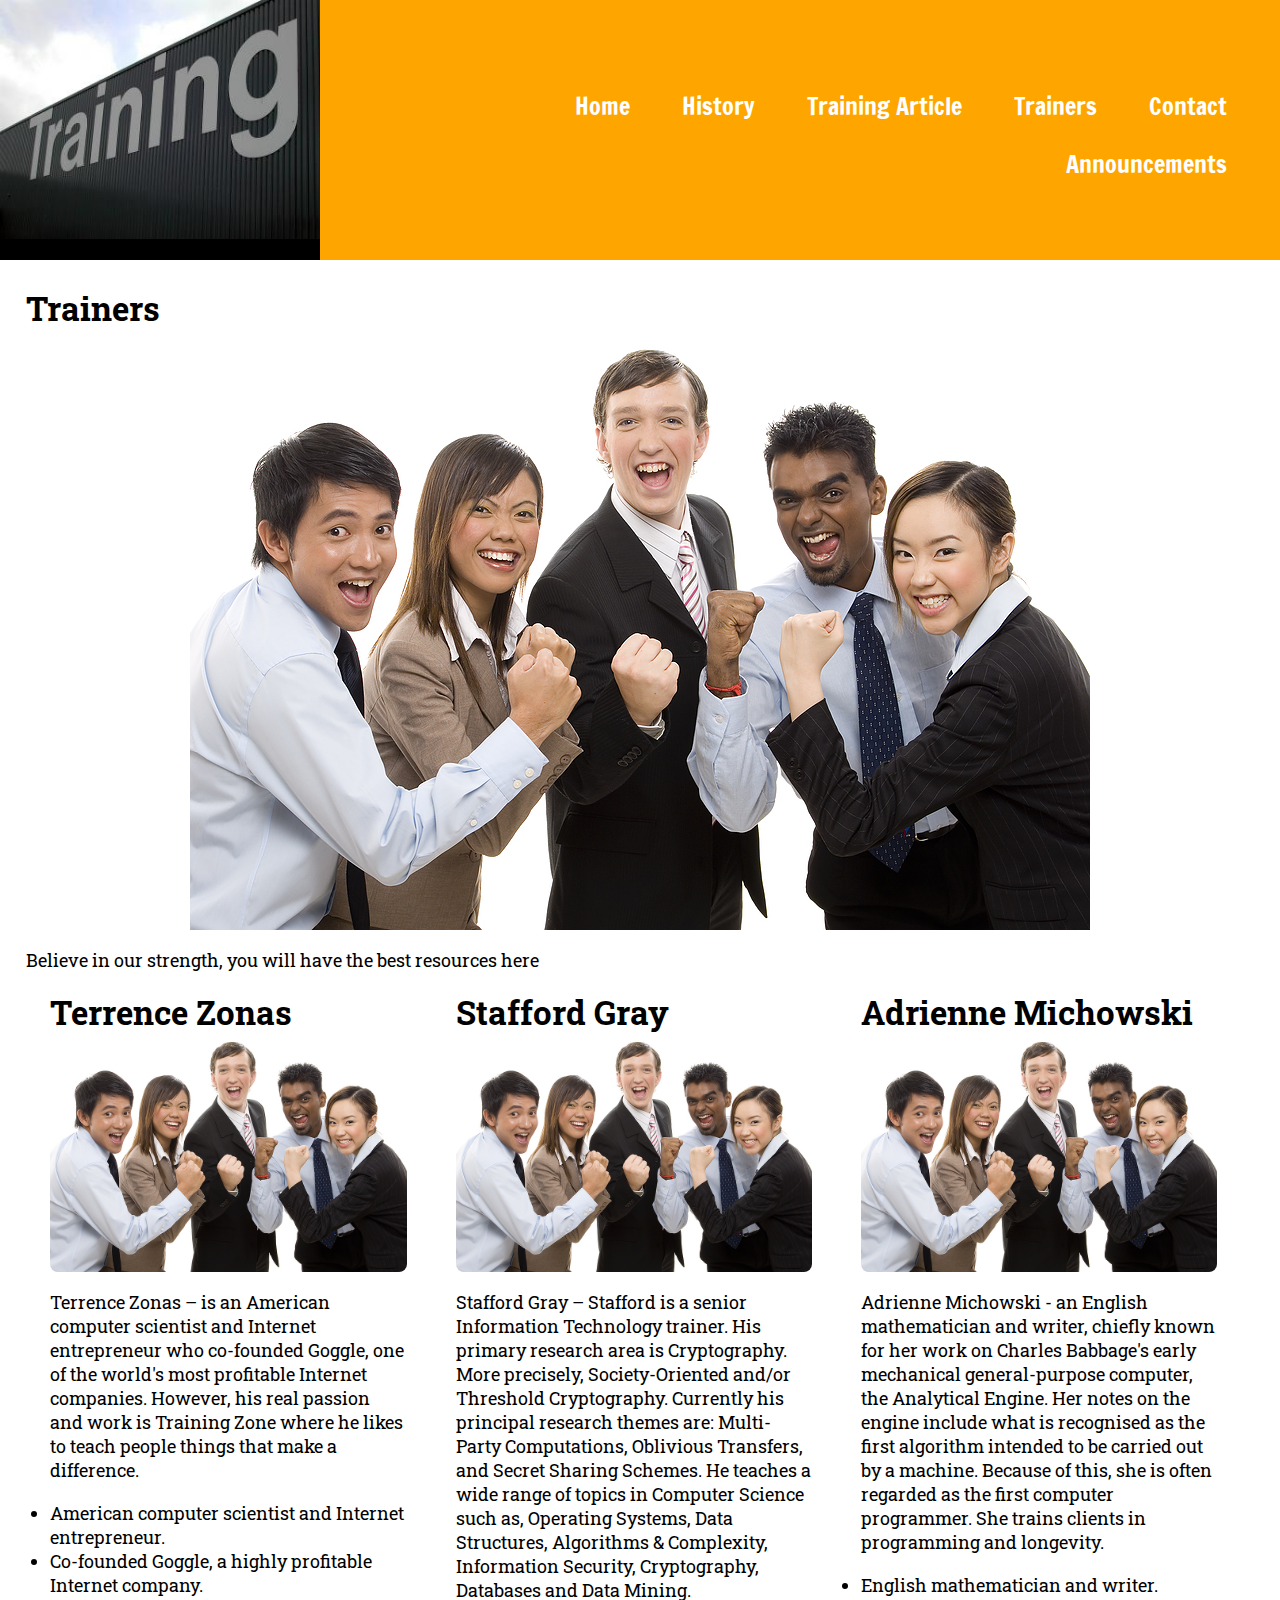
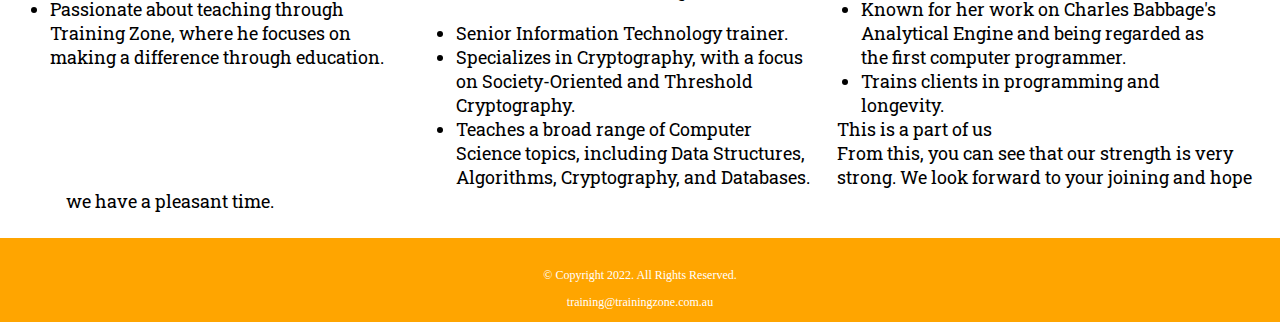
<file: week 8 prac/Training Zone/trainers.html>
<!DOCTYPE html>
<!-- This website template was created by: Qi Junyi-->
<html lang="en">
<head>
    <title>Training Zone</title>
    <meta charset="utf-8">
    <meta name="viewport" content="width=device-width, initial-scale=1">
    <link rel="stylesheet" href="css/styles.css">
    <link rel="preconnect" href="https://fonts.googleapis.com">
    <link rel="preconnect" href="https://fonts.gstatic.com" crossorigin>
    <link href="https://fonts.googleapis.com/css2?family=Francois+One&family=Roboto+Slab:wght@100..900&display=swap" rel="stylesheet">
</head>
<body>
    <div id="container">
    <!--Use the header area for the website name or logo-->
    <header>
        <a href="index.html"> <img src="images/trainingzone_logo.jpg" alt="Training Zone logo"> </a>
    </header>
    <nav>
        <ul>
            <li><a href="index.html">Home</a></li>
            <li><a href="history.html">History</a></li>
            <li><a href="trainingarticle.html">Training Article</a></li>
            <li><a href="trainers.html">Trainers</a></li>
            <li><a href="contact.html">Contact</a></li>
            <li><a href="announcements.html">Announcements</a></li>
        </ul>
    </nav>
    <main>
        <div id="trainers">

            <h1>Trainers</h1> 

            <img src="images/trainers.jpg" alt="Several employees were very happy"> 

            <p>Believe in our strength, you will have the best resources here</p>
        </div> 
        <div id="terrencezonas">
            <h1>Terrence Zonas</h1>
            <img src="images/trainers.jpg" alt="Several employees were very happy" class="round"> 
            <p>Terrence Zonas – is an American computer scientist and Internet entrepreneur who co-founded 
                Goggle, one of the world's most profitable Internet companies. However, his real passion and work is 
                Training Zone where he likes to teach people things that make a difference.</p>
            <ul class="tablet-desktop">
                <li>American computer scientist and Internet entrepreneur.</li>
                <li>Co-founded Goggle, a highly profitable Internet company.</li>
                <li>Passionate about teaching through Training Zone, where he focuses on making a difference through education.</li>
            </ul>
        </div>
        <div id="staffordgray">
            <h1>Stafford Gray</h1>
            <img src="images/trainers.jpg" alt="Several employees were very happy" class="round">
            <p>Stafford Gray – Stafford is a senior Information Technology trainer. His primary research area is 
                Cryptography. More precisely, Society-Oriented and/or Threshold Cryptography. Currently his principal 
                research themes are: Multi-Party Computations, Oblivious Transfers, and Secret Sharing Schemes. He 
                teaches a wide range of topics in Computer Science such as, Operating Systems, Data Structures, 
                Algorithms & Complexity, Information Security, Cryptography, Databases and Data Mining.</p>
            <ul class="tablet-desktop">
                <li>Senior Information Technology trainer.</li>
                <li>Specializes in Cryptography, with a focus on Society-Oriented and Threshold Cryptography.</li>
                <li>Teaches a broad range of Computer Science topics, including Data Structures, Algorithms, Cryptography, and Databases.</li>
            </ul>
        </div>
        <div id="adriennemichowski">
            <h1>Adrienne Michowski</h1>
            <img src="images/trainers.jpg" alt="Several employees were very happy" class="round">
            <p>Adrienne Michowski - an English mathematician and writer, chiefly known for her work on Charles 
                Babbage's early mechanical general-purpose computer, the Analytical Engine. Her notes on the engine 
                include what is recognised as the first algorithm intended to be carried out by a machine. Because of 
                this, she is often regarded as the first computer programmer. She trains clients in programming and 
                longevity.</p>
            <ul class="tablet-desktop">
                <li>English mathematician and writer.</li>
                <li>Known for her work on Charles Babbage's Analytical Engine and being regarded as the first computer programmer.</li>
                <li>Trains clients in programming and longevity.</li>
            </ul>
        </div>
        <div id="lecturedescription">
            <dt>This is a part of us</dt>
            <dd>From this, you can see that our strength is very strong. We look forward to your joining and hope we have a pleasant time.</dd>
        </div>
    </main>
    <footer><br>
        <p>&copy; Copyright 2022. All Rights Reserved.</p>
        <p><a href="mailto:training@trainingzone.com.au">training@trainingzone.com.au</a></p>
    </footer>
    </div>
</body>
</html>
</file>
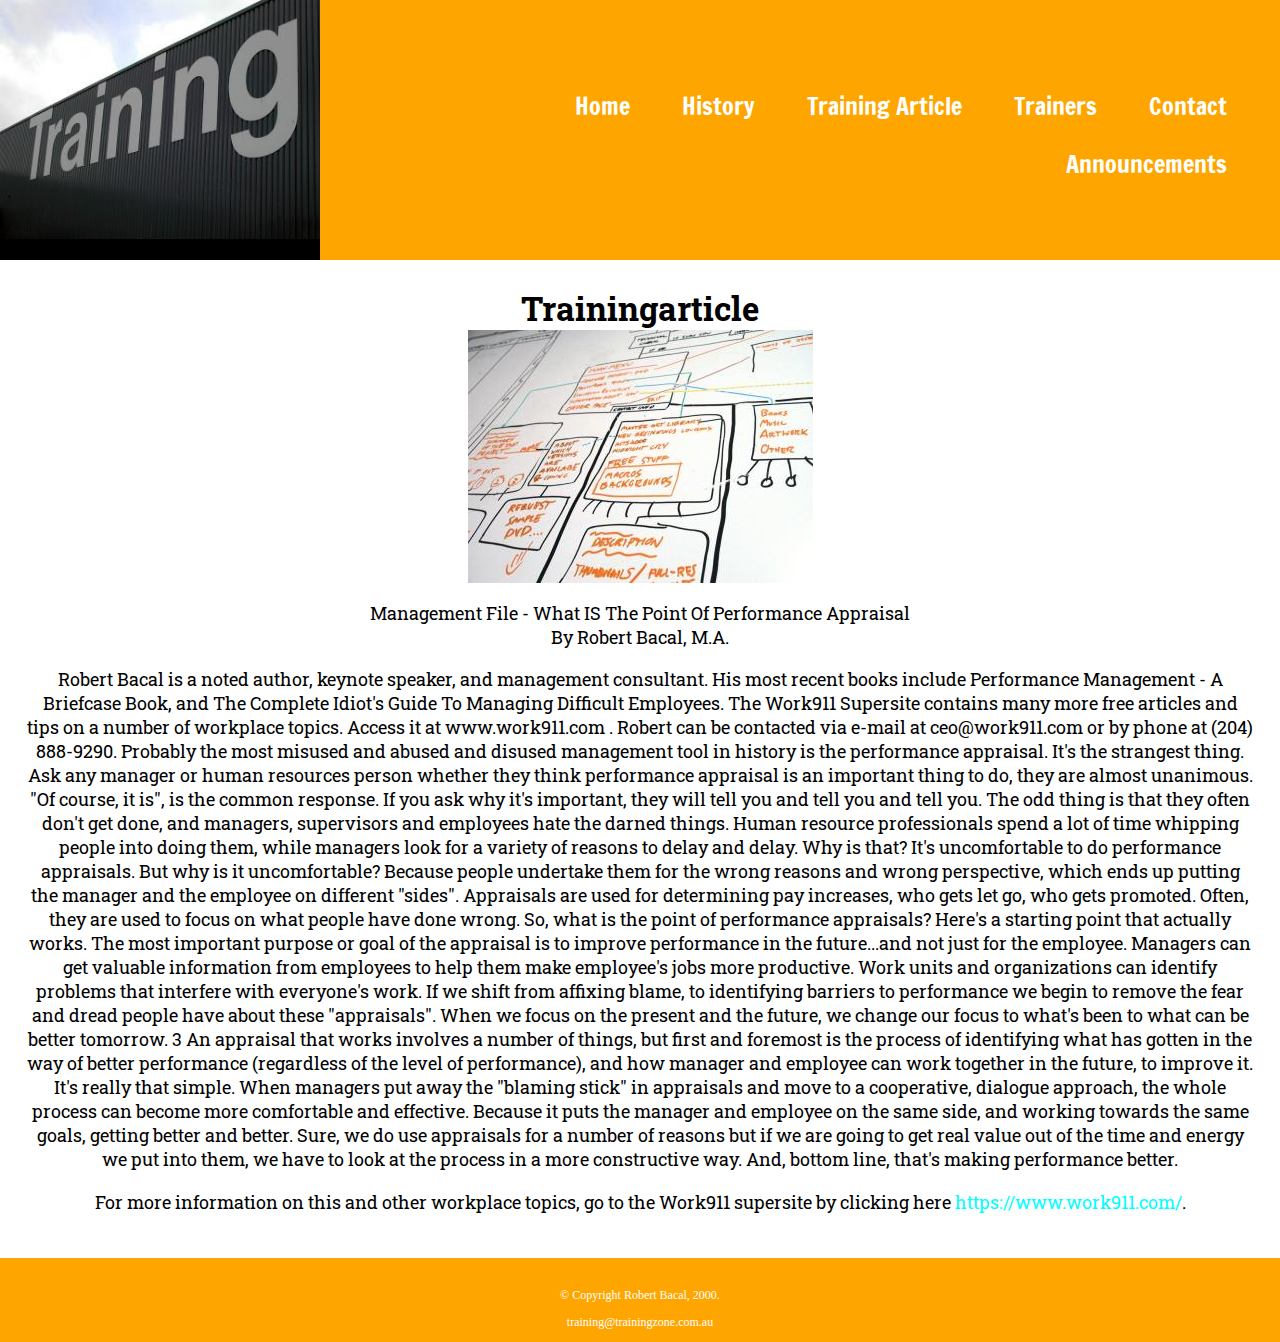
<file: week 8 prac/Training Zone/trainingarticle.html>
<!DOCTYPE html>
<!-- This website template was created by: Qi Junyi-->
<html lang="en">
<head>
    <title>Training Zone</title>
    <meta charset="utf-8">
    <meta name="viewport" content="width=device-width, initial-scale=1">
    <link rel="stylesheet" href="css/styles.css">
    <link rel="preconnect" href="https://fonts.googleapis.com">
    <link rel="preconnect" href="https://fonts.gstatic.com" crossorigin>
    <link href="https://fonts.googleapis.com/css2?family=Francois+One&family=Roboto+Slab:wght@100..900&display=swap" rel="stylesheet">
</head>
<body>
    <div id="container">
    <!--Use the header area for the website name or logo-->
    <header>
        <a href="index.html"> <img src="images/trainingzone_logo.jpg" alt="Training Zone logo"> </a>
    </header>
    <nav>
        <ul>
            <li><a href="index.html">Home</a></li>
            <li><a href="history.html">History</a></li>
            <li><a href="trainingarticle.html">Training Article</a></li>
            <li><a href="trainers.html">Trainers</a></li>
            <li><a href="contact.html">Contact</a></li>
            <li><a href="announcements.html">Announcements</a></li>
        </ul>
    </nav>
    <main>
        <div id="trainingarticle">

            <h1>Trainingarticle</h1> 

            <img src="images/trainingarticle.jpg" alt="A whiteboard with some written content"> 

            <p>Management File - What IS The Point Of Performance Appraisal 
                <br>By Robert Bacal, M.A.</p>
            <p>Robert Bacal is a noted author, keynote speaker, and management consultant. His most recent books 
                include Performance Management - A Briefcase Book, and The Complete Idiot's Guide To Managing 
                Difficult Employees. The Work911 Supersite contains many more free articles and tips on a number of 
                workplace topics. Access it at www.work911.com . Robert can be contacted via e-mail at 
                ceo@work911.com or by phone at (204) 888-9290. 
                Probably the most misused and abused and disused management tool in history is the performance 
                appraisal. It's the strangest thing. Ask any manager or human resources person whether they think 
                performance appraisal is an important thing to do, they are almost unanimous. "Of course, it is", is the 
                common response. If you ask why it's important, they will tell you and tell you and tell you. 
                The odd thing is that they often don't get done, and managers, supervisors and employees hate the 
                darned things. Human resource professionals spend a lot of time whipping people into doing them, 
                while managers look for a variety of reasons to delay and delay. Why is that? 
                It's uncomfortable to do performance appraisals. But why is it uncomfortable? Because people 
                undertake them for the wrong reasons and wrong perspective, which ends up putting the manager and 
                the employee on different "sides". Appraisals are used for determining pay increases, who gets let go, 
                who gets promoted. Often, they are used to focus on what people have done wrong. 
                So, what is the point of performance appraisals? Here's a starting point that actually works. The most 
                important purpose or goal of the appraisal is to improve performance in the future...and not just for 
                the employee. Managers can get valuable information from employees to help them make employee's 
                jobs more productive. Work units and organizations can identify problems that interfere with 
                everyone's work. 
                If we shift from affixing blame, to identifying barriers to performance we begin to remove the fear and 
                dread people have about these "appraisals". When we focus on the present and the future, we change 
                our focus to what's been to what can be better tomorrow. 
                3 
                An appraisal that works involves a number of things, but first and foremost is the process of identifying 
                what has gotten in the way of better performance (regardless of the level of performance), and how 
                manager and employee can work together in the future, to improve it. It's really that simple. 
                When managers put away the "blaming stick" in appraisals and move to a cooperative, dialogue 
                approach, the whole process can become more comfortable and effective. Because it puts the 
                manager and employee on the same side, and working towards the same goals, getting better and 
                better. 
                Sure, we do use appraisals for a number of reasons but if we are going to get real value out of the time 
                and energy we put into them, we have to look at the process in a more constructive way. And, bottom 
                line, that's making performance better.<p> 
                <p>For more information on this and other workplace topics, go to the Work911 supersite by clicking here
                    <a href="https://www.work911.com/" target="_blank">https://www.work911.com/</a>.</p>       
        </div> 
    </main>
    <footer><br>
        <p>&copy; Copyright Robert Bacal, 2000. </p>
        <p><a href="mailto:training@trainingzone.com.au">training@trainingzone.com.au</a></p>
    </footer>
    </div>
</body>
</html>
</file>
<file: week 8 prac/Training Zone/css/styles.css>
/* 
Author: Qi Junyi
Date: 10/10/2024
File Name: styles.css 
*/

body, header, nav, main, footer, h1, div, img, ul { 
    margin: 0; 
    padding: 0; 
    border: 0; 
}

body {
    background-color: orange;
}

img {
    max-width: 100%;
    display: block;
    margin: auto;
}

header { 
    position: -webkit-sticky; 
    position: sticky; 
    top: 0; 
    background-color: #000; 
    height: 260px; 
} 
    
header img { 
   margin: 0 auto;
}

nav {
    padding: 1%;
    margin-bottom: 1%;
}

nav ul {
    list-style-type: none;
    text-align: center;
}

nav li {
    font-size: 1.5em; 
    font-family: 'Francois One', sans-serif; 
    border-top: 1px solid #fff;
}

nav li a {
    display: block;
    color: #fff;
    text-align: center;
    padding: 0.5em 1em;
    text-decoration: none;
}

.mobile { 
    display: block; 
} 
.tablet-desktop { 
    display: none; 
}

main {
    clear: left;
    background-color: #fff;
    padding: 2%;
    font-size: 1.15em;
    font-family: 'Roboto Slab', serif;
}

.hours { 
    margin-left: 10%; 
}

.tel-link { 
    background-color: #404040; 
    padding: 2%; 
    margin: 0 auto; 
    width: 80%; 
    text-align: center; 
    border-radius: 5px; 
} 
    
.tel-link a { 
    color: #fff; 
    text-decoration: none; 
    font-size: 1.5em; 
    display: block; 
}

.action { 
    font-size: 1.35em; 
    color: #666600; 
    font-weight: bold; 
}

#terrencezonas, #staffordgray, #adriennemichowski { 
    margin: 0 2%;
}

.round { 
    border-radius: 8px; 
}

@media screen and (min-width: 630px) {

    .tablet-desktop { 
        display: block; 
    } 
    
    .mobile { 
        display: none; 
    }

    header { 
        position: static; 
        padding-bottom: 2%; 
    }

    nav li { 
        border-top: none; 
        display: inline-block; 
        border-right: 1px solid #fff; 
    } 
        
        nav li:last-child { 
        border-right: none; 
    } 
        
        nav li a { 
        padding: 0.1em 0.75em; 
    }
}

@media screen and (min-width: 769px) { 

    header { 
        width: 25%; 
        float: left; 
        padding-bottom: 0; 
    }

    nav { 
        float: right; 
        width: 70%; 
        margin: 4em 1em 0 0; 
    }

    nav ul { 
        text-align: right; 
    } 
        
    nav li { 
        border: none; 
    } 
        
    nav li a { 
        padding: 0.5em 1em; 
    }

    main { 
        clear: left; 
    } 
        
    main h1 { 
        font-size: 1.8em; 
    }

    #terrencezonas, #staffordgray, #adriennemichowski { 
        width: 29%; 
        float: left; 
        margin: 0 2%; 
    } 
    
    #exercises { 
        clear: left; 
    }
}

/* #lecturedescription { 
    clear: left; 
    border-top: 1px solid #000; 
    border-bottom: 1px solid #000; 
    background-color: #f2f2f2; 
    padding: 1% 2%; 
}

#lecturedescription dt { 
    font-weight: bold; 
} 
    
#lecturedescription dd { 
    padding: 0.5% 1% 2% 0; 
} */

#contact {
    text-align: center;
}

#contact a {
    color: #666600;
    text-decoration: none;
}

#contact h3 a {
    text-decoration: none;
    color: chartreuse;
}

#trainingarticle a {
    text-decoration: none;
    color: aqua;
}

footer p { 
    font-size: 0.75em; 
    text-align: center; 
    color: #fff; 
    padding: 0 1em; 
}

footer p a { 
    color: #fff; /* Sets the link colour */
    text-decoration: none; 
}

#intro a {
    text-decoration: none;
    color: blueviolet;
}

#trainingarticle {
    text-align: center;
}
</file>
<file: week 8 prac/Fitness/css/styles.css>
/*
Author:
Date: 
File Name: styles.css
*/

/* CSS  Reset */
body, header, nav, main, footer, h1, div, img, ul {
	margin: 0;
	padding: 0;
	border: 0;
} 

/* Style rules for body and  images */
body {
	 background-color: #000;
}

img  {
	max-width: 100%;
	display: block;
}

/* Style rules for mobile viewport */

/* Style rules for header */
header {
	top: 0;
	background-color: #000;
	height: 190px;
}

header img {
	margin: 0 auto;
}

/* Style rules for navigation area */
/* Style rules for hamburger menu */ 
.mobile-nav a { 
	color: #fff; 
	font-family: 'Francois One', sans-serif; 
	text-align: center; 
	font-size: 2em; 
	text-decoration: none; 
	padding: 3%; 
	display: block; 
}

.mobile-nav a.menu-icon {
	display: block;
	position: absolute;
	right: 0;
	top: 0;
}

nav {
	padding: 1%;
	margin-bottom: 1%;
}

nav ul {
	list-style-type: none;
	text-align: center;
}

/* Show mobile class, hide tablet-desktop class and menu-links id*/
.mobile {
	display: block;
}

.tablet-desktop, #menu-links {
	display: none;
}

/* Style rules for main content */
main {
	background-color: #fff;
	padding: 2%;
	font-size: 1.15em;
	font-family: 'Roboto Slab', serif;
}

.mobile h3 {
	text-shadow: 5px 5px 8px #ccc;  
}	

.tel-link {
	background-color: #404040;
	padding: 2%;
	margin: 0 auto;
	width: 80%;
	text-align: center;
	border-radius: 5px;
}

.tel-link a {
	color: #fff;
	text-decoration: none;
	font-size: 1.5em;
	display: block;
}

.hours {
	margin-left: 10%;
}

.action {
	font-size: 1.35em;
	color: #666600;
	font-weight: bold;
	text-shadow: 5px 5px 8px #ccc; /* EXTRA */
}

#weights, #cardio, #training {
	margin: 0 2%;
}

.round {
	border-radius: 8px;
}

#contact {
	text-align: center;
}

#form {
	margin-top: 2%;
	background-color: #f2f2f2;
	padding: 2%;
}

#form h2 {
	text-align: center;
}

/* Style rules for form elements */
fieldset, input, select, textarea {
	margin-bottom: 2%;
}

fieldset legend {
	font-weight: bold;
	font-size: 1.25em; 
}

label { 
	display: block;
	padding-top: 3%;
}

form #submit {
	margin: 0 auto;
	border: none;
	display: block;
	padding: 2%;
	background-color: #b3b3b3;
	font-size: 1em;
	border-radius: 10px;
}

/* Style rules for footer content */
footer p {
	font-size: 0.75em;
	text-align: center;
	color: #fff;
	padding: 0 1em;
}

footer p a{
	color: #fff;
	text-decoration: none;
}

/* Media Query for Tablet Viewport */  
@media screen and (min-width: 630px){ 
	
	/* Tablet Viewport: Show tablet-desktop class, hide mobile class */	
	.tablet-desktop{
		display: block;   
	}

	.mobile, mobile-nav, .mobile-nav a.menu-icon {   
		display: none;   
	}
	
	/* Tablet Viewport: Style rule for header */
	header {
		padding-bottom: 2%;
	}
	
	/* Tablet Viewport: Style rules for nav area */

	nav { 
		padding: 1%; 
		margin-bottom: 1%; 
	}

	nav li {  
		font-size: 1.5em;
		font-family: 'Francois One', sans-serif;
		display: inline-block; 
	 	border-right:  1px solid #fff;
	}

	nav ul{ 
		list-style-type: none; 
		text-align: center; 
	}
	
	nav li:last-child {
		border-right: none;
	}
	
	nav li a {
		padding: 0.1em 0.75em;	
		display: block;
		color: #fff;
		text-decoration: none;	
	}
	
	/* Tablet Viewport: Style rules for main content area */
	main ul {
		margin: 0 0 4% 10%;
	}
		
	#exercises {
		border-top: 1px solid #000;
		border-bottom: 1px solid #000;
		background: linear-gradient(to right,  #ccc, #fff); /* EXTRA */
		background-color: #f2f2f2;
		padding: 1% 2%;
	}

	#exercises dt {
		font-weight: bold;
	}

	#exercises dd {
		padding: 0.5% 1% 2% 0;
	}
	
	/* Tablet Viewport: Style rule for form element */   
	form {   
		width: 70%;
		margin: 0 auto;
	}

	.tel-num { /*unuse in current prac*/
		font-size: 1.25em;
	}
	
	.map { /*unuse in current prac*/
		width: 600px;
		height: 450px;
	}
	
}/* Media Query for Tablet Viewport closing brace */  

/* Media Query for Desktop Viewport */
@media screen and (min-width: 1015px), print { /* print is extra */

	/* Desktop Viewport: Style rule for header */
	header {
		width: 25%;
		float: left;
		padding-bottom: 0;
	}

	/* Desktop Viewport: Style rules for nav area */	
	nav {
		float: right;  
		width: 70%;
		margin: 4em 1em  0 0;
	}
	
	nav ul {
		text-align: right; 
	}
	
	nav li {
		border: none;
	}
	
	nav li a {
		padding: 0.5em 1em;
	}

	 nav li a:hover { /* extra */
		 color: #000;
		 background-color: #fff; 
	}		 
	
	/* Desktop Viewport: Style rules for main content */	
	main {
		clear: left;
	}
	
	main h1 {
		font-size: 1.8em;
	}
	
	#weights, #cardio, #training {
		 width: 29%;
		 float: left;
		 margin: 0 2%;
	}
	
	#exercises {
		clear: left;
	}

	/* Desktop Viewport: Style rules for form elements */
	form {
		width: auto;  
	}

	.form-grid {
		display: grid;
		grid-template-columns: auto auto auto;
		gap: 20px;
	}

	.btn {
		grid-column: 1 / span 3; 
	}
}/* Media Query for Desktop Viewport closing brace */
</file>
